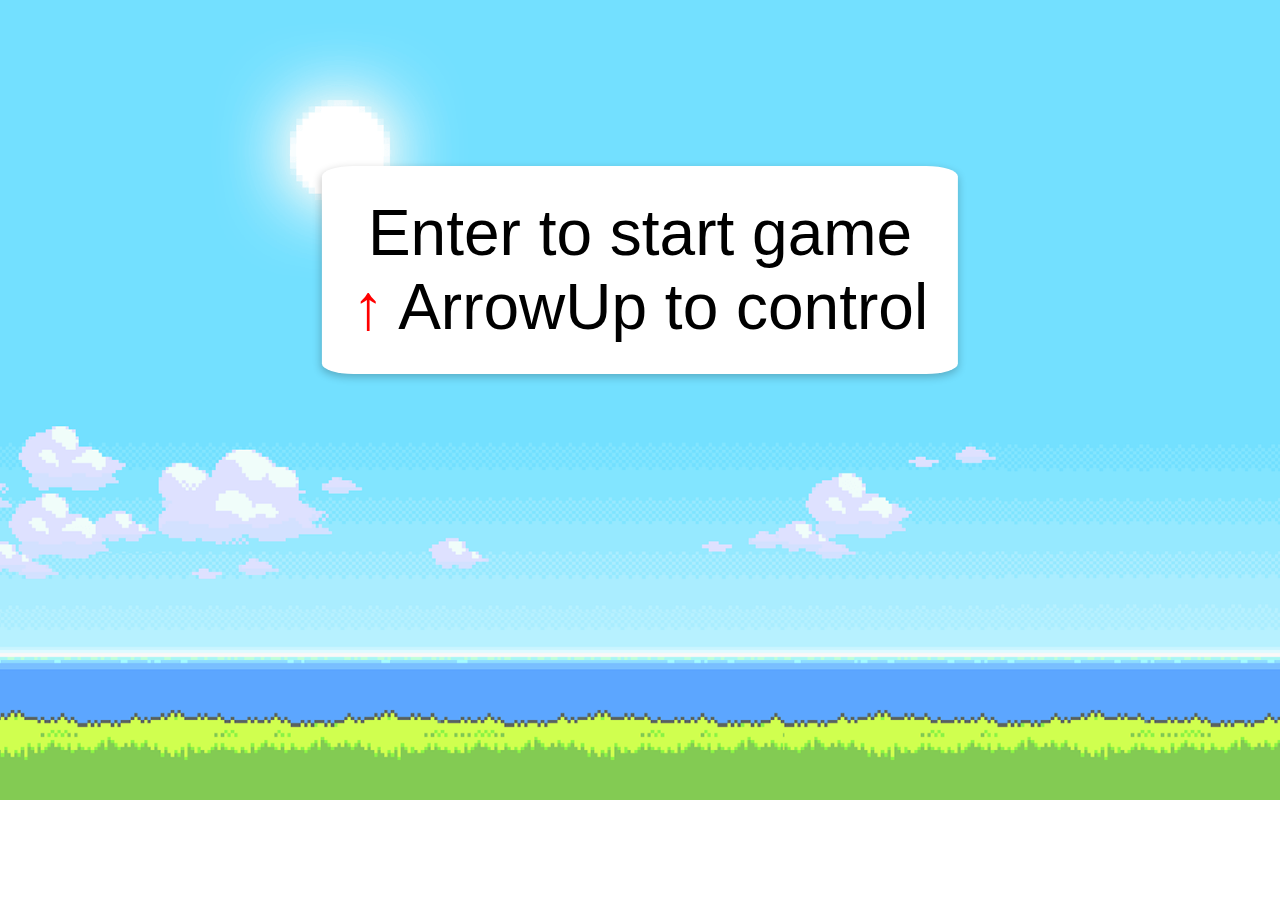
<file: fb/index.html>
<!DOCTYPE html>
<html lang="en">
<head>
    <meta charset="UTF-8">
    <meta name="viewport" content="width=device-width, initial-scale=1.0">
    <link rel="icon" type="image/png" href="images/favicon.ico">
    <title>Flappy Bird Games</title>
    <script src="script.js" defer></script>
    <link rel="stylesheet" href="style.css">
</head>
<body>
    <nav hidden>
        <ul>
            <li><a href="index.html">Jouer</a></li>
            <li><a href="apropos.html">A propos</a></li>
        </ul>
    </nav>
    <div class="background"></div>
    <img src="images/Bird.png" class="bird" id="bird-1">
    <div class="message">
        Enter to start game 
        <p><span style="color: red;">&uarr; </span>ArrowUp to control</p>
    </div>
    <div class="score">
        <span class="score_title"></span>
        <span class="score_val"></span>
    </div>
    <!-- <script src="script.js"></script> -->
</body>
</html>
</file>
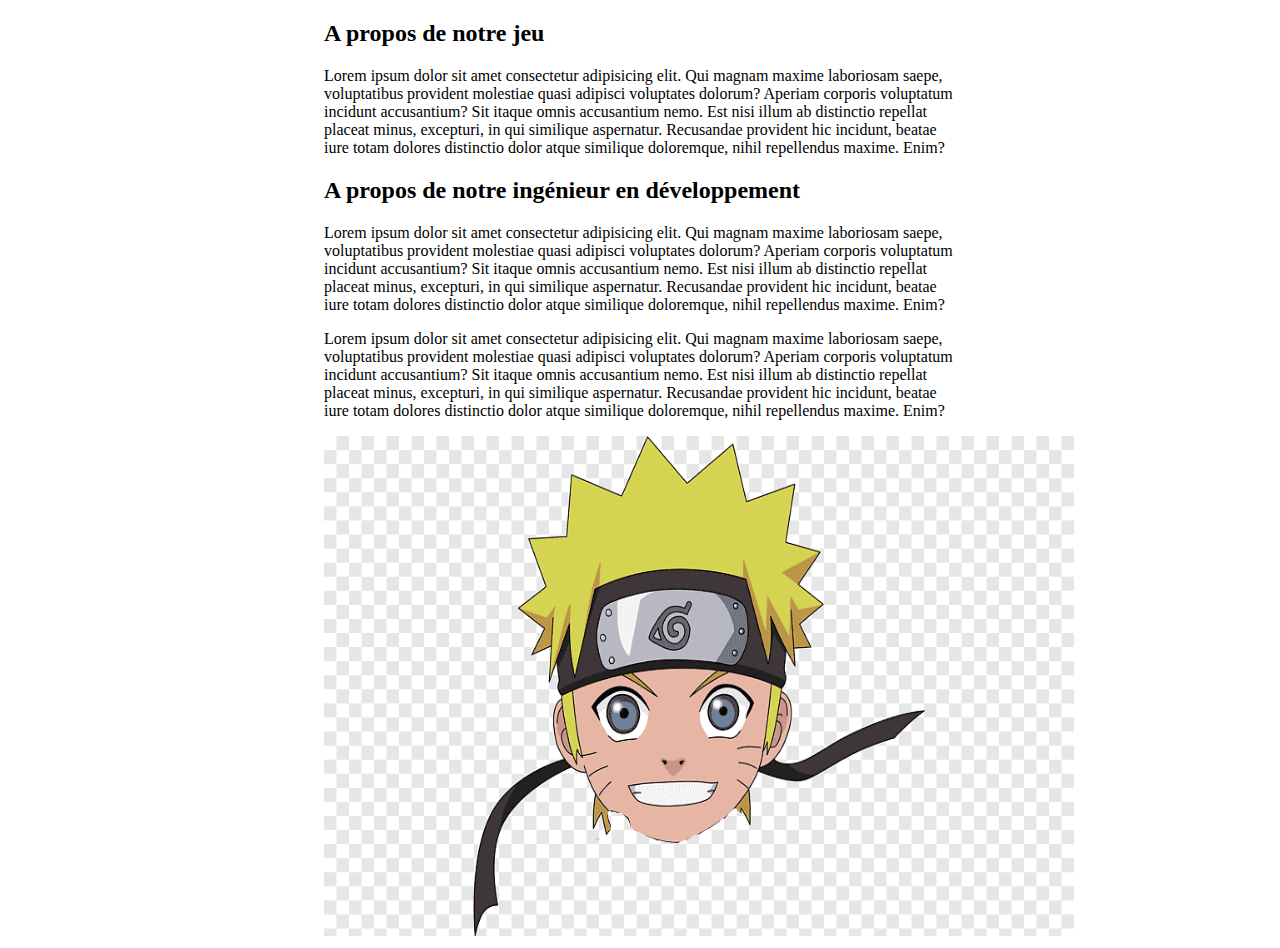
<file: fb/apropos.html>
<!DOCTYPE html>
<html lang="en">
<head>
    <meta charset="UTF-8">
    <meta name="viewport" content="width=device-width, initial-scale=1.0">
    <link rel="icon" type="image/png" href="images/kakashi.png">
    <title>A propos</title>
    <style>
        .about-us {
            width: 50%;
            margin: auto;
        }
    </style>
</head>
<body>
    <div class="about-us">
        <nav hidden>
            <ul>
                <li><a href="index.html">Jouer</a></li>
                <li><a href="apropos.html">A propos</a></li>
            </ul>
        </nav>

        <h2>A propos de notre jeu</h2>
        <p>
            Lorem ipsum dolor sit amet consectetur adipisicing elit. Qui magnam maxime laboriosam saepe, voluptatibus provident molestiae quasi adipisci voluptates dolorum? Aperiam corporis voluptatum incidunt accusantium? Sit itaque omnis accusantium nemo.
            Est nisi illum ab distinctio repellat placeat minus, excepturi, in qui similique aspernatur. Recusandae provident hic incidunt, beatae iure totam dolores distinctio dolor atque similique doloremque, nihil repellendus maxime. Enim?
        </p>

        <h2>A propos de notre ingénieur en développement </h2>
        <p>
            Lorem ipsum dolor sit amet consectetur adipisicing elit. Qui magnam maxime laboriosam saepe, voluptatibus provident molestiae quasi adipisci voluptates dolorum? Aperiam corporis voluptatum incidunt accusantium? Sit itaque omnis accusantium nemo.
            Est nisi illum ab distinctio repellat placeat minus, excepturi, in qui similique aspernatur. Recusandae provident hic incidunt, beatae iure totam dolores distinctio dolor atque similique doloremque, nihil repellendus maxime. Enim?
        </p>
        <p>
            Lorem ipsum dolor sit amet consectetur adipisicing elit. Qui magnam maxime laboriosam saepe, voluptatibus provident molestiae quasi adipisci voluptates dolorum? Aperiam corporis voluptatum incidunt accusantium? Sit itaque omnis accusantium nemo.
            Est nisi illum ab distinctio repellat placeat minus, excepturi, in qui similique aspernatur. Recusandae provident hic incidunt, beatae iure totam dolores distinctio dolor atque similique doloremque, nihil repellendus maxime. Enim?
        </p>

        <div>
            <img src="images/NARUTO.png" width="750px" height="500px">
        </div>
    </div>

</body>
</html>
</file>
<file: fb/style.css>
*{
    margin: 0;
    padding: 0;
    box-sizing: border-box;
    font-family: Arial, Helvetica, sans-serif;
    background-color: light;
}

.background{
    margin-top: -100px;
    height: 100vh;
    width: 100vw;
    background: url(images/background-img.png) no-repeat center center fixed;
    -webkit-background-size: cover;
    -moz-background-size: cover;
    -o-background-size: cover;
    background-size: cover;
}

.bird{
    height: 100px;
    width: 130px;
    position: fixed;
    top: 40vh;
    left: 30vw;
    z-index: 100;
}

.pipe_sprite{
    position: fixed;
    top: 40vh;
    left: 100vw;
    height: 70vh;
    width: 6vw;
    background: radial-gradient(lightgreen 50% , rgb(42, 213, 54) );
    border: 5px solid black;
    
}

.message {
	position: absolute;
	z-index: 10;
	color: black;
	top: 30%;
	left: 50%;
	font-size: 4em;
	transform: translate(-50%, -50%);
	text-align: center;
}
.messageStyle{
    background: white;
    padding: 30px;
    box-shadow: rgba(0,0,0,0.24) 0px 3px 8px;
    border-radius: 5%;
}

.score{
    position: fixed;
    z-index: 10;
    height: 10vh;
    font-size: 10vh;
    font-weight: 100;
    color: white;
    -webkit-text-stroke-width: 2px;
    -webkit-text-stroke-color: black;
    top: 0;
    left: 0;
    margin: 10px;
    font-family: Arial, Helvetica, sans-serif;
}

.score_val{
    color: gold;
    font-weight: bold;
}

@media only screen and (max-width: 1080px) {
    .message{
		font-size: 50px;
		top: 50%;
		white-space: nowrap;
	}
	.score{
		font-size: 8vh;
	}
	.bird{
		width: 120px;
		height: 90px;
	}
	.pipe_sprite{
		width: 14vw;
	}
}
</file>
